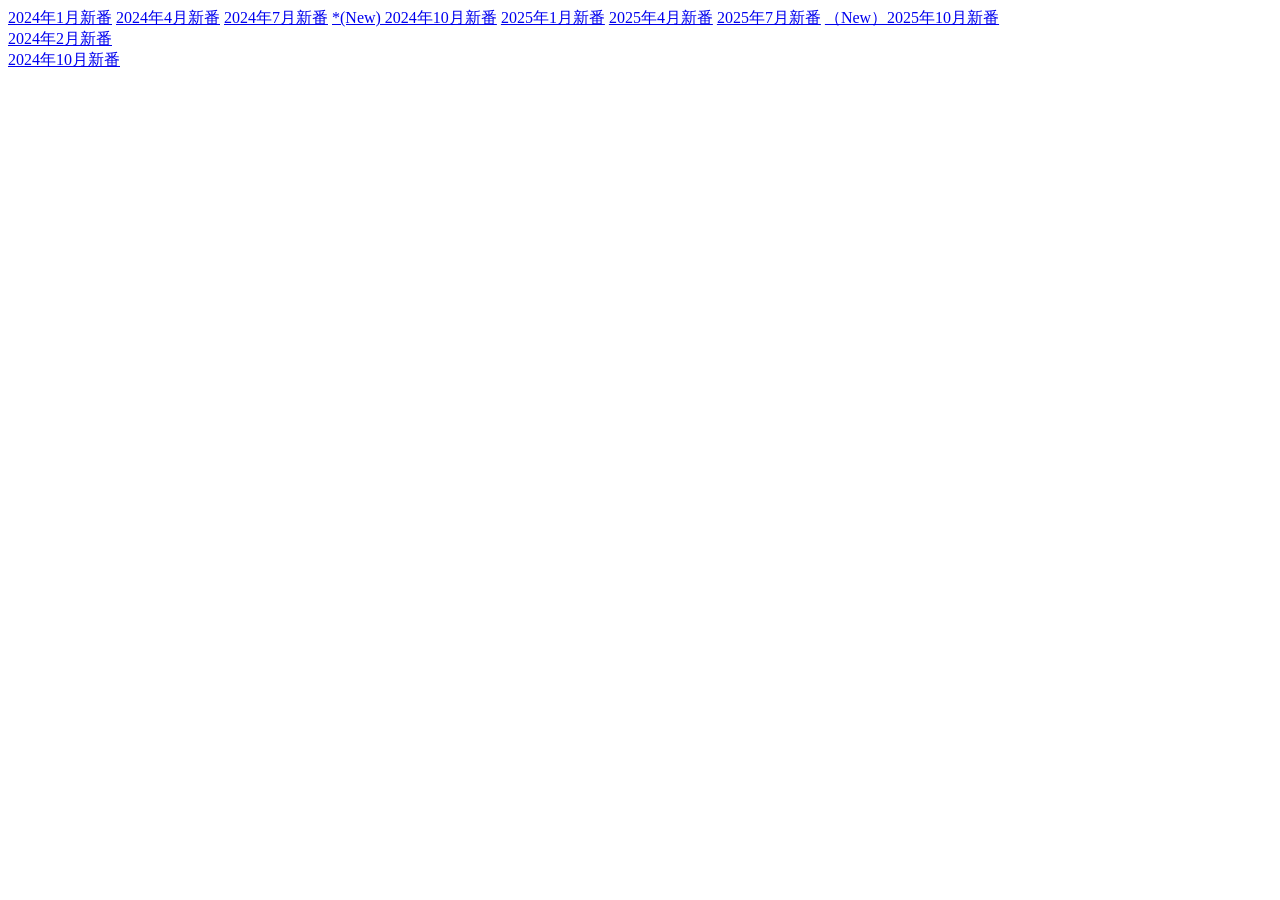
<file: modules/yuc-scraper/tests/fixtures/home.html>
<!DOCTYPE html>
<html lang="zh-CN">
<head>
    <meta charset="UTF-8">
    <title>yuc.wiki - 番剧百科</title>
</head>
<body>
<div class="post-body">
    <!-- Season links section -->
    <div class="season-list">
        <a href="/202401/">2024年1月新番</a>
        <a href="/202404/">2024年4月新番</a>
        <a href="/202407/">2024年7月新番</a>
        <a href="/202410/">*(New) 2024年10月新番</a>
        <a href="/202501/">2025年1月新番</a>
        <a href="/202504/">2025年4月新番</a>
        <a href="/202507/">2025年7月新番</a>
        <a href="/202510/">（New）2025年10月新番</a>
    </div>

    <!-- Invalid month links that should be skipped -->
    <div class="invalid">
        <a href="/202402/">2024年2月新番</a>
    </div>

    <!-- Duplicate season links -->
    <div class="dup">
        <a href="/202410/">2024年10月新番</a>
    </div>
</div>
</body>
</html>
</file>
